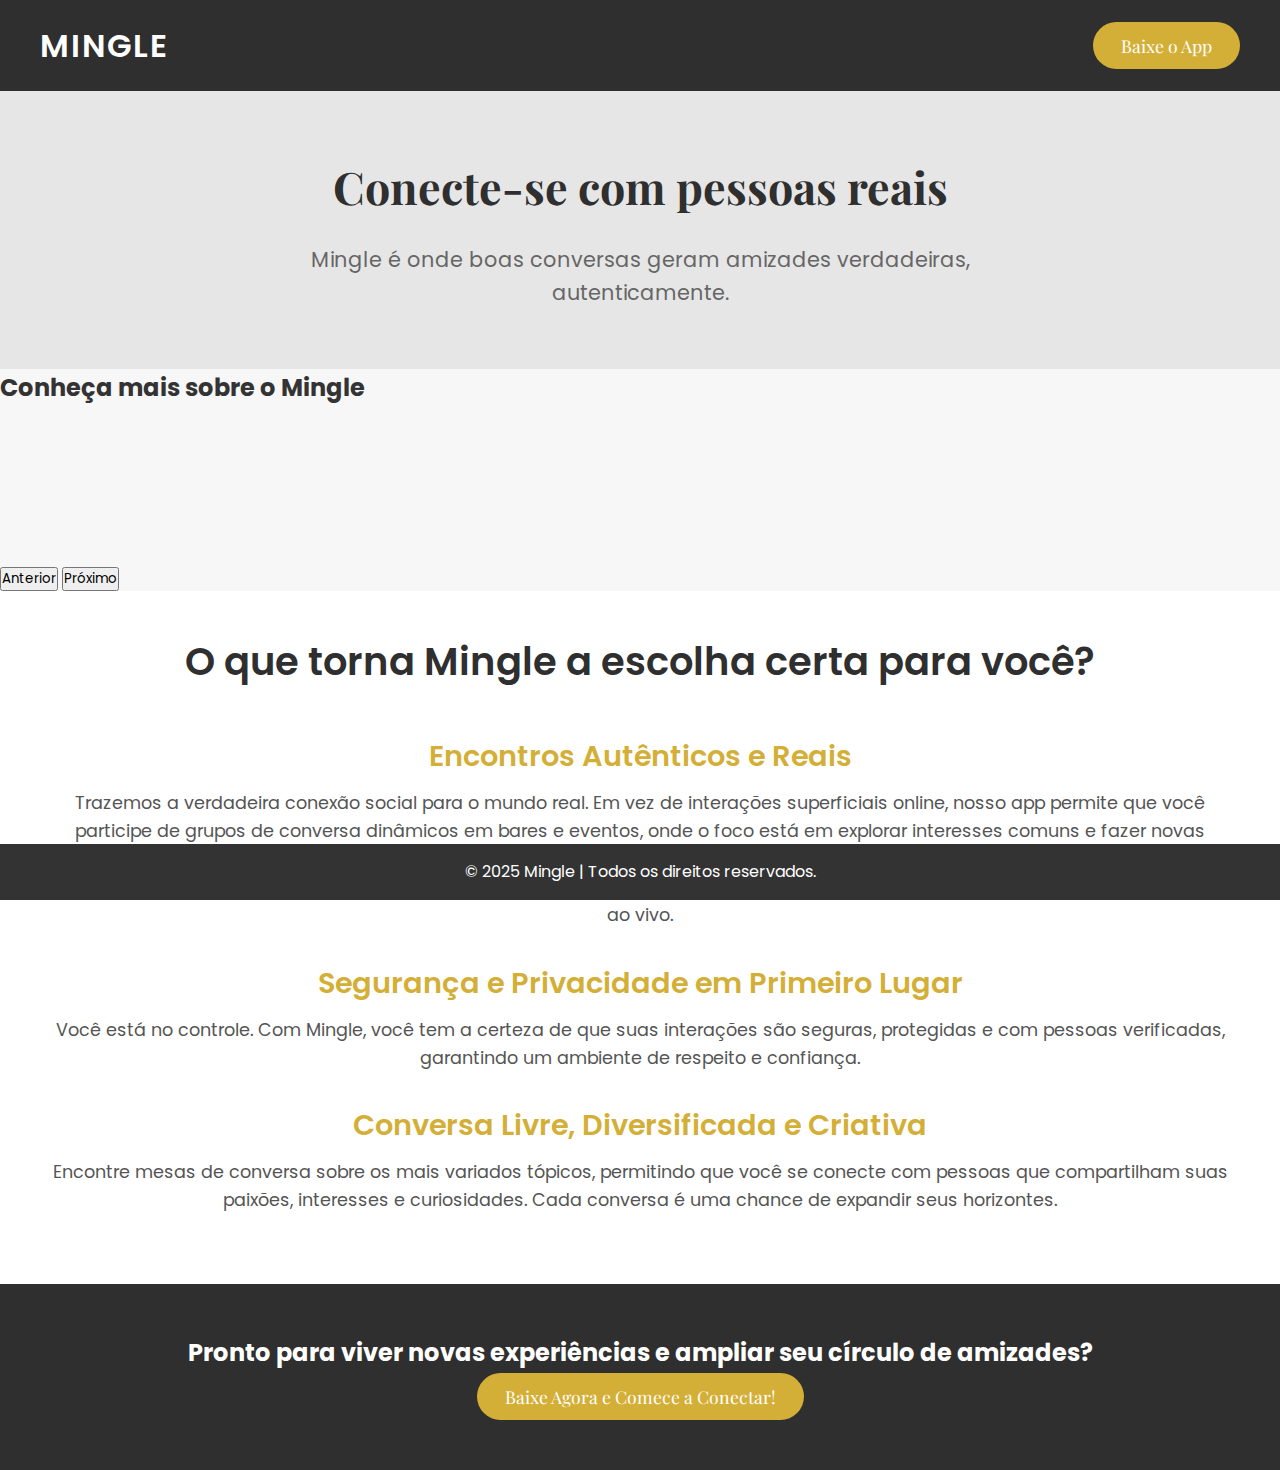
<file: index.html>
<!DOCTYPE html>
<html lang="pt-br">

<head>
    <meta charset="UTF-8">
    <meta name="viewport" content="width=device-width, initial-scale=1.0">
    <meta http-equiv="X-UA-Compatible" content="ie=edge">
    <title>Mingle - Encontre Conexões Reais</title>
    <!-- Mingle, Linea, Convoo, Nexo, Nexora, Aethera, Etherus -->
    <link
        href="https://fonts.googleapis.com/css2?family=Poppins:wght@300;400;600&family=Playfair+Display:wght@400;700&display=swap"
        rel="stylesheet">
    <link rel="stylesheet" href="style.css">
</head>

<body>
    <header>
        <nav>
            <div class="logo">Mingle</div>
            <button class="cta-button">Baixe o App</button>
        </nav>
    </header>

    <section class="intro">
        <h1>Conecte-se com pessoas reais</h1>
        <p>Mingle é onde boas conversas geram amizades verdadeiras, autenticamente.</p>
    </section>

    <section class="video-gallery">
        <h2>Conheça mais sobre o Mingle</h2>
        <div class="video-container">
            <iframe src="https://www.youtube.com/embed/MGjU2NFSqkA" frameborder="0" allowfullscreen></iframe>
            <iframe src="https://www.youtube.com/embed/mQtFdEoMa7Q" frameborder="0" allowfullscreen></iframe>
            <iframe src="https://www.youtube.com/embed/hDVhLd0Jj2M" frameborder="0" allowfullscreen></iframe>
            <iframe src="https://www.youtube.com/embed/nl1epwOlGCc" frameborder="0" allowfullscreen></iframe>
        </div>
        <div class="video-controls">
            <button onclick="prevVideo()">Anterior</button>
            <button onclick="nextVideo()">Próximo</button>
        </div>
    </section>


    <section class="features">
        <h2>O que torna Mingle a escolha certa para você?</h2>
        <div class="feature">
            <h3>Encontros Autênticos e Reais</h3>
            <p>Trazemos a verdadeira conexão social para o mundo real. Em vez de interações superficiais online,
                nosso app permite que você participe de grupos de conversa dinâmicos em bares e eventos, onde o foco
                está em explorar interesses comuns e fazer novas amizades. Nada de perfis vazios ou conversas sem alma –
                apenas encontros autênticos, onde cada momento é uma oportunidade para trocar experiências, aprender
                algo novo e criar laços genuínos. Venha para o mundo real, onde as melhores conexões acontecem ao vivo.
            </p>

        </div>

        <div class="feature">
            <h3>Segurança e Privacidade em Primeiro Lugar</h3>
            <p>Você está no controle. Com Mingle, você tem a certeza de que suas interações são seguras, protegidas
                e com pessoas verificadas, garantindo um ambiente de respeito e confiança.</p>
        </div>
        <div class="feature">
            <h3>Conversa Livre, Diversificada e Criativa</h3>
            <p>Encontre mesas de conversa sobre os mais variados tópicos, permitindo que você se conecte com pessoas que
                compartilham suas paixões, interesses e curiosidades. Cada conversa é uma chance de expandir seus
                horizontes.</p>
        </div>
    </section>

    <section class="cta">
        <h2>Pronto para viver novas experiências e ampliar seu círculo de amizades?</h2>
        <button class="cta-button">Baixe Agora e Comece a Conectar!</button>
    </section>

    <footer>
        <p>© 2025 Mingle | Todos os direitos reservados.</p>
    </footer>

    <script>
        const iframes = document.querySelectorAll('.video-container iframe');
        let currentVideo = 0;

        function showVideo(index) {
            iframes.forEach((iframe, i) => {
                iframe.classList.toggle('active', i === index);
            });
        }

        function nextVideo() {
            currentVideo = (currentVideo + 1) % iframes.length;
            showVideo(currentVideo);
        }

        function prevVideo() {
            currentVideo = (currentVideo - 1 + iframes.length) % iframes.length;
            showVideo(currentVideo);
        }

        // Mostra o primeiro vídeo ao carregar
        showVideo(currentVideo);
    </script>

</body>

</html>
</file>
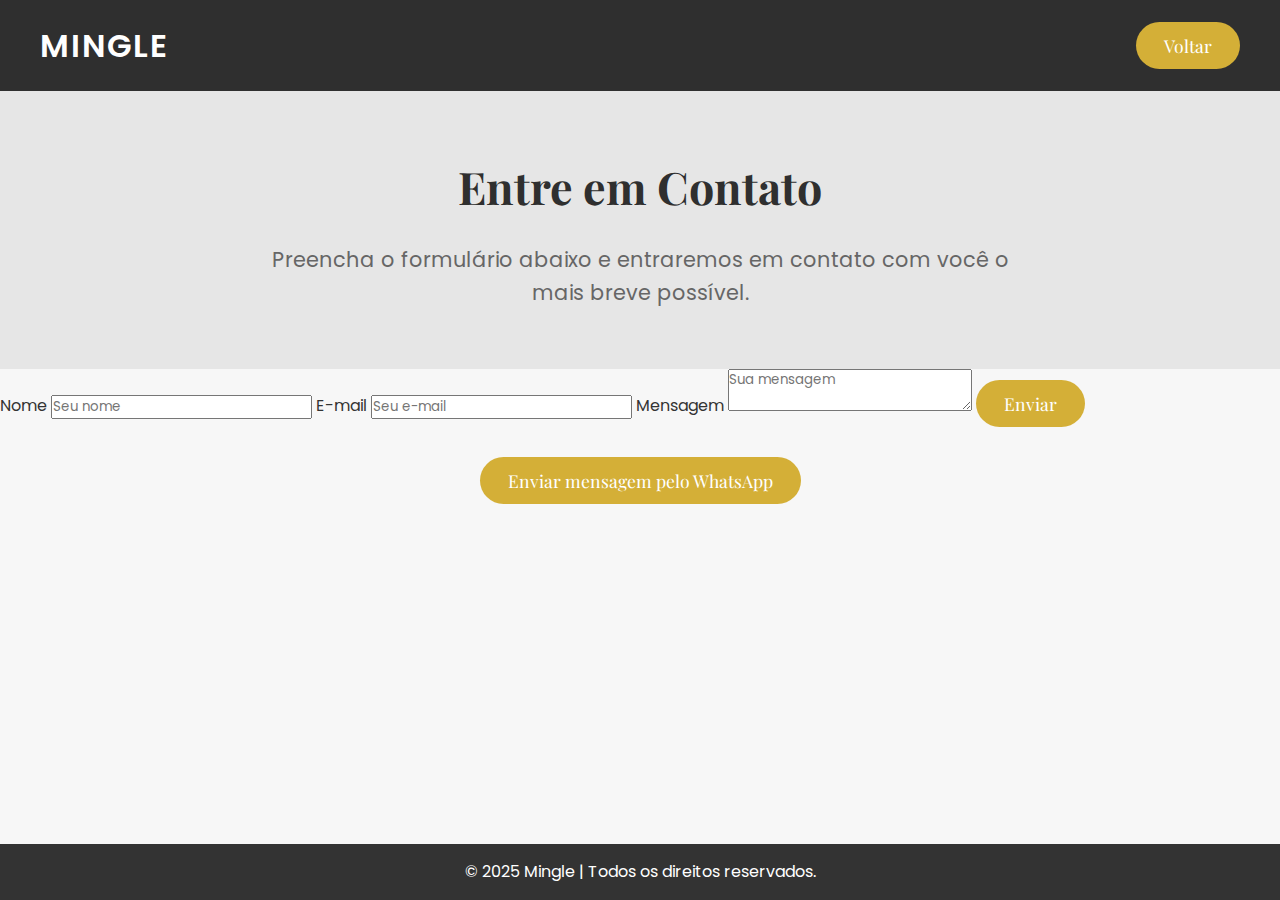
<file: contato.html>
<!DOCTYPE html>
<html lang="pt-br">

<head>
    <meta charset="UTF-8">
    <meta name="viewport" content="width=device-width, initial-scale=1.0">
    <meta http-equiv="X-UA-Compatible" content="ie=edge">
    <title>Entre em Contato - Mingle</title>
    <link rel="icon" type="image/x-icon" href="favicon.ico">
    <link
        href="https://fonts.googleapis.com/css2?family=Poppins:wght@300;400;600&family=Playfair+Display:wght@400;700&display=swap"
        rel="stylesheet">
    <link rel="stylesheet" href="style.css">
</head>

<body>
    <header>
        <nav>
            <div class="logo">Mingle</div>
            <a href="index.html"><button class="cta-button">Voltar</button></a>
        </nav>
    </header>

    <section class="intro">
        <h1>Entre em Contato</h1>
        <p>Preencha o formulário abaixo e entraremos em contato com você o mais breve possível.</p>
    </section>

    <section class="contact-form">
        <form action="https://formsubmit.co/SEU_EMAIL" method="POST">
            <label for="nome">Nome</label>
            <input type="text" id="nome" name="nome" placeholder="Seu nome" required>

            <label for="email">E-mail</label>
            <input type="email" id="email" name="email" placeholder="Seu e-mail" required>

            <label for="mensagem">Mensagem</label>
            <textarea id="mensagem" name="mensagem" placeholder="Sua mensagem" required></textarea>

            <button type="submit" class="cta-button">Enviar</button>
        </form>
    </section>

    <!-- Botão do WhatsApp -->
    <section class="whatsapp-section" style="text-align: center; margin-top: 30px;">
        <a href="https://wa.me/5551991823420?text=Olá, estou entrando em contato através do formulário do Mingle. Podemos conversar?"
            target="_blank">
            <button class="cta-button">Enviar mensagem pelo WhatsApp</button>
        </a>
    </section>

    <br>

    <footer>
        <p>© 2025 Mingle | Todos os direitos reservados.</p>
    </footer>
</body>

</html>
</file>
<file: style.css>
* {
    margin: 0;
    padding: 0;
    box-sizing: border-box;
    font-family: 'Poppins', sans-serif;
}

body {
    background-color: #f7f7f7;
    color: #333;
    line-height: 1.6;
}

header {
    background: #2f2f2f;
    color: white;
    padding: 20px 0;
    text-align: center;
}

nav {
    display: flex;
    justify-content: space-between;
    align-items: center;
    padding: 0 40px;
}

.logo {
    font-size: 2rem;
    font-weight: 600;
    letter-spacing: 2px;
    text-transform: uppercase;
}

.cta-button {
    background-color: #d4af37;
    /* Dourado */
    color: white;
    border: none;
    padding: 12px 28px;
    border-radius: 25px;
    font-size: 1.1rem;
    cursor: pointer;
    transition: 0.3s;
    font-family: 'Playfair Display', serif;
}

.cta-button:hover {
    background-color: #b38c2e;
}

.intro {
    text-align: center;
    padding: 60px 30px;
    background-color: #e6e6e6;
}

.intro h1 {
    font-size: 2.8rem;
    color: #2f2f2f;
    font-weight: 700;
    margin-bottom: 20px;
    font-family: 'Playfair Display', serif;
}

.intro p {
    font-size: 1.3rem;
    max-width: 750px;
    margin: 0 auto;
    color: #666;
}

.features {
    padding: 40px 20px;
    text-align: center;
    background-color: white;
}

.features h2 {
    font-size: 2.4rem;
    margin-bottom: 40px;
    font-weight: 600;
    color: #2f2f2f;
}

.feature {
    margin-bottom: 30px;
    padding: 0 20px;
}

.feature h3 {
    font-size: 1.8rem;
    margin-bottom: 10px;
    font-weight: 600;
    color: #d4af37;
}

.feature p {
    font-size: 1.1rem;
    color: #555;
}

.cta {
    text-align: center;
    padding: 50px 20px;
    background-color: #2f2f2f;
    color: white;
}

footer {
    background-color: #333;
    color: white;
    text-align: center;
    padding: 15px;
    position: fixed;
    width: 100%;
    bottom: 0;
}
</file>
